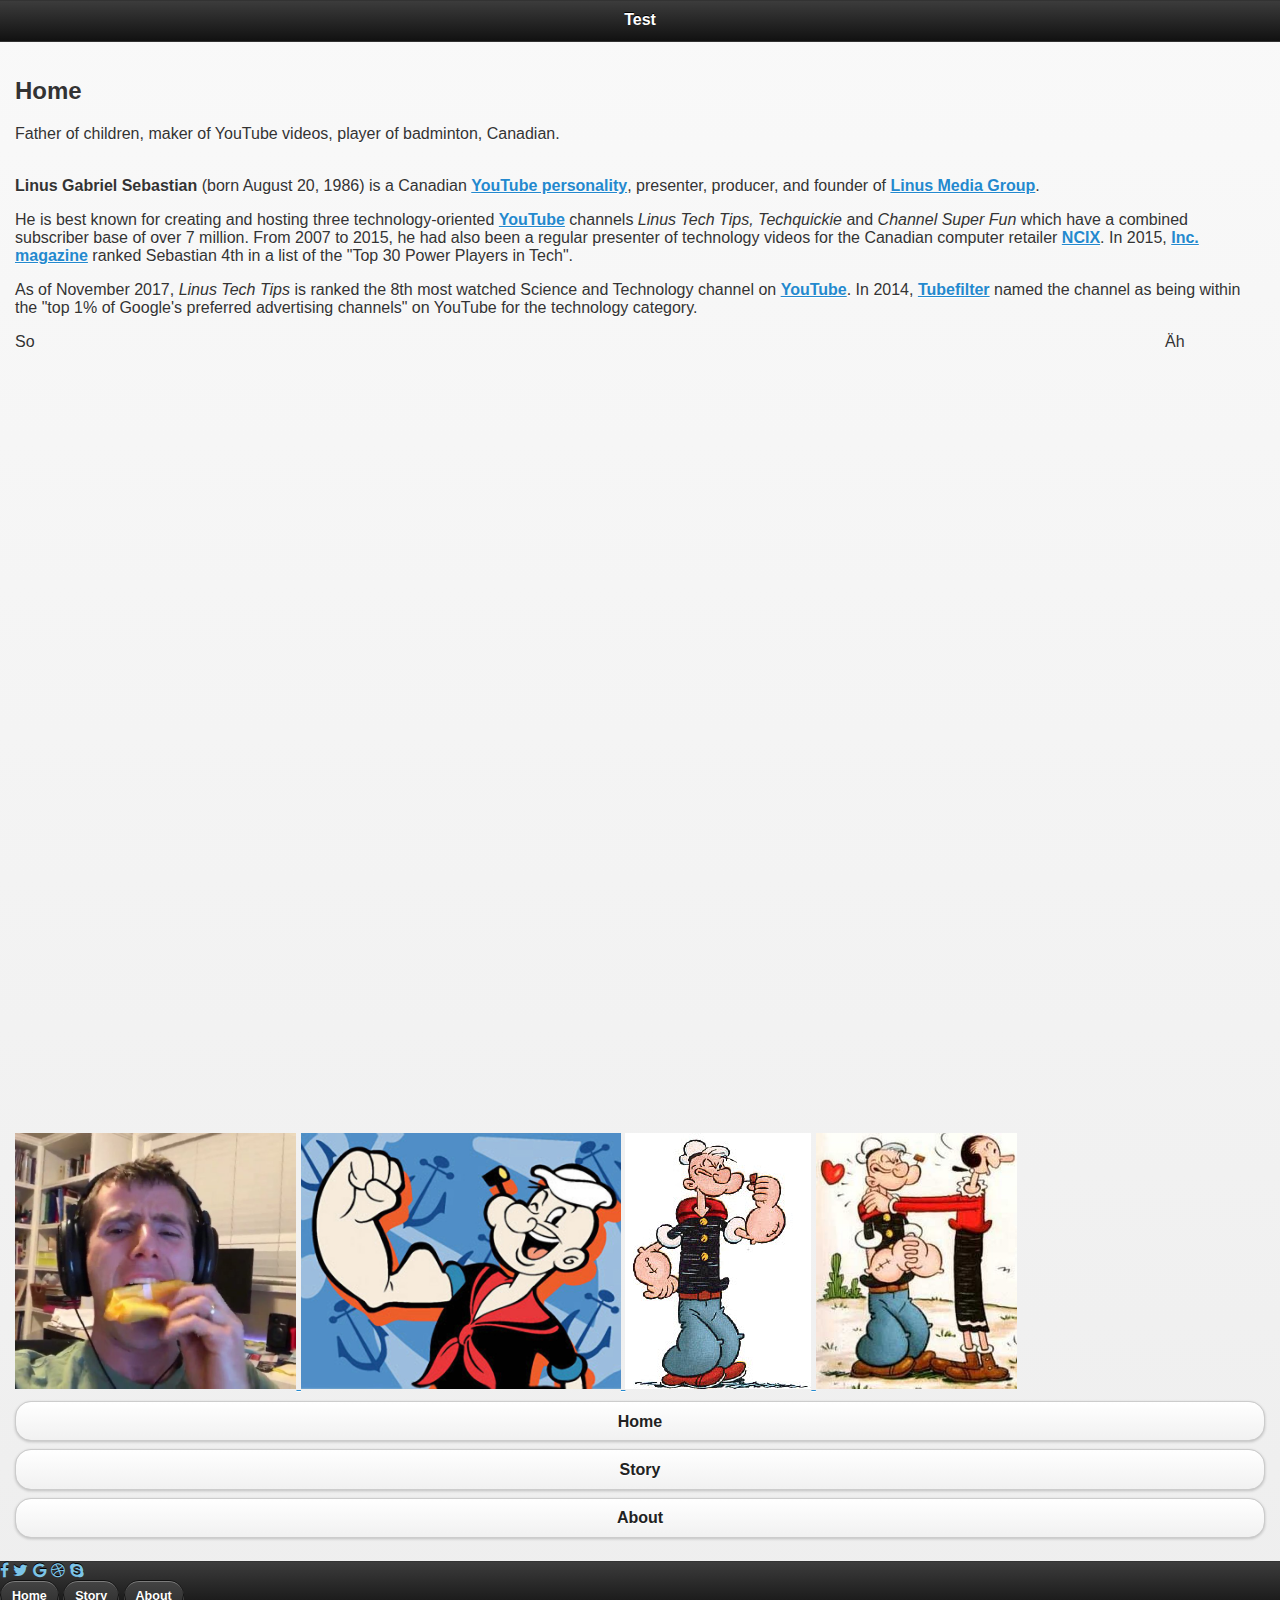
<file: AbgabenjQueryMobile/Übung_jQueryMobile/index.html>
<!DOCTYPE html>
<html>
	<head>
		<meta charset="utf-8">
		<meta name="viewport" content="width= device-width, initial-scale=1">
		
		<link type="text/css" rel="stylesheet" href="static/css/jquery.mobile-1.3.1.min.css">
		<link type="text/css" rel="stylesheet" href="static/css/fontAwesome.css">
		<link type="text/css" rel="stylesheet" href="static/css/materialicons.css">
		<link type="text/css" rel="stylesheet" href="static/css/myStyle.css">
		
		<title>Seitentitel</title>
	</head>
	<body>
		<div data-role="page" id="seite1">
			<div data-role="header">
				<h1>Test</h1>
			</div>
			<div data-role="content">
				<h2>Home</h2>
				Father of children, maker of YouTube videos, player of badminton, Canadian.
				<br>
				<br>
				<p>
					<b>Linus Gabriel Sebastian</b> (born August 20, 1986) is a Canadian <a href="https://en.wikipedia.org/wiki/List_of_YouTubers" title="List of YouTubers">YouTube personality</a>, presenter, producer, and founder of <a href="https://en.wikipedia.org/wiki/Linus_Media_Group" class="mw-redirect" title="Linus Media Group">Linus Media Group</a>.
				</p>
				<p>
					He is best known for creating and hosting three technology-oriented <a href="https://en.wikipedia.org/wiki/YouTube" title="YouTube">YouTube</a> channels <i>Linus Tech Tips,</i> <i>Techquickie</i> and <i>Channel Super Fun</i> which have a combined subscriber base of over 7 million. From 2007 to 2015, he had also been a regular presenter of technology videos for the Canadian computer retailer <a href="https://en.wikipedia.org/wiki/NCIX" title="NCIX">NCIX</a>. In 2015, <a href="https://en.wikipedia.org/wiki/Inc._magazine" class="mw-redirect" title="Inc. magazine">Inc. magazine</a> ranked Sebastian 4th in a list of the "Top 30 Power Players in Tech".
				</p>
				<p>
					As of November 2017, <i>Linus Tech Tips</i> is ranked the 8th most watched Science and Technology channel on <a href="https://en.wikipedia.org/wiki/YouTube" title="YouTube">YouTube</a>. In 2014, <a href="https://en.wikipedia.org/wiki/Tubefilter" title="Tubefilter">Tubefilter</a> named the channel as being within the "top 1% of Google's preferred advertising channels" on YouTube for the technology category.
				</p>
				
				<div id="inhalte">
					<div id="inhalt1">
						So
					</div>
					<div id="inhalt2">
						Äh
					</div>
				</div>	
				
				<div id="ajax_aufruf">Seite wird geladen</div>
				
				<a type="button" href="#seite1">Home</a>
				<a type="button" href="#seite2">Story</a>
				<a type="button" href="#seite3">About</a>
			</div>
			<div data-role="footer">
				<div class="social-btns">
					<a class="btn facebook" href="#"><i class="fa fa-facebook"></i></a>
					<a class="btn twitter" href="#"><i class="fa fa-twitter"></i></a>
					<a class="btn google" href="#"><i class="fa fa-google"></i></a>
					<a class="btn dribbble" href="#"><i class="fa fa-dribbble"></i></a>
					<a class="btn skype" href="#"><i class="fa fa-skype"></i></a>
				</div>
				<a type="button" href="#seite1">Home</a>
				<a type="button" href="#seite2">Story</a>
				<a type="button" href="#seite3">About</a>
			</div>
		</div>
		<div data-role="content" id="seite2">
			<div data-role="header">
				<h1>Test 2</h1>
			</div>
			<div data-role="content">
				<h2>Story</h2>
				Father of children, maker of YouTube videos, player of badminton, Canadian.
				<br>
				<br>
				<p>
					<b>Linus Gabriel Sebastian</b> (born August 20, 1986) is a Canadian <a href="https://en.wikipedia.org/wiki/List_of_YouTubers" title="List of YouTubers">YouTube personality</a>, presenter, producer, and founder of <a href="https://en.wikipedia.org/wiki/Linus_Media_Group" class="mw-redirect" title="Linus Media Group">Linus Media Group</a>.
				</p>
				<p>
					He is best known for creating and hosting three technology-oriented <a href="https://en.wikipedia.org/wiki/YouTube" title="YouTube">YouTube</a> channels <i>Linus Tech Tips,</i> <i>Techquickie</i> and <i>Channel Super Fun</i> which have a combined subscriber base of over 7 million. From 2007 to 2015, he had also been a regular presenter of technology videos for the Canadian computer retailer <a href="https://en.wikipedia.org/wiki/NCIX" title="NCIX">NCIX</a>. In 2015, <a href="https://en.wikipedia.org/wiki/Inc._magazine" class="mw-redirect" title="Inc. magazine">Inc. magazine</a> ranked Sebastian 4th in a list of the "Top 30 Power Players in Tech".
				</p>
				<p>
					As of November 2017, <i>Linus Tech Tips</i> is ranked the 8th most watched Science and Technology channel on <a href="https://en.wikipedia.org/wiki/YouTube" title="YouTube">YouTube</a>. In 2014, <a href="https://en.wikipedia.org/wiki/Tubefilter" title="Tubefilter">Tubefilter</a> named the channel as being within the "top 1% of Google's preferred advertising channels" on YouTube for the technology category.
				</p>
				
				<a type="button" href="#seite1">Home</a>
				<a type="button" href="#seite2">Story</a>
				<a type="button" href="#seite3">About</a>
			</div>
			<div data-role="footer">
				<div class="social-btns">
					<a class="btn facebook" href="#"><i class="fa fa-facebook"></i></a>
					<a class="btn twitter" href="#"><i class="fa fa-twitter"></i></a>
					<a class="btn google" href="#"><i class="fa fa-google"></i></a>
					<a class="btn dribbble" href="#"><i class="fa fa-dribbble"></i></a>
					<a class="btn skype" href="#"><i class="fa fa-skype"></i></a>
				</div>
			</div>
		</div>
		<div data-role="content" id="seite3">
			<div data-role="header">
				<h1>Test 3</h1>
			</div>
			<div data-role="content">
				<h2>About</h2>
				Father of children, maker of YouTube videos, player of badminton, Canadian.
				<br>
				<br>
				<p>
					<b>Linus Gabriel Sebastian</b> (born August 20, 1986) is a Canadian <a href="https://en.wikipedia.org/wiki/List_of_YouTubers" title="List of YouTubers">YouTube personality</a>, presenter, producer, and founder of <a href="https://en.wikipedia.org/wiki/Linus_Media_Group" class="mw-redirect" title="Linus Media Group">Linus Media Group</a>.
				</p>
				<p>
					He is best known for creating and hosting three technology-oriented <a href="https://en.wikipedia.org/wiki/YouTube" title="YouTube">YouTube</a> channels <i>Linus Tech Tips,</i> <i>Techquickie</i> and <i>Channel Super Fun</i> which have a combined subscriber base of over 7 million. From 2007 to 2015, he had also been a regular presenter of technology videos for the Canadian computer retailer <a href="https://en.wikipedia.org/wiki/NCIX" title="NCIX">NCIX</a>. In 2015, <a href="https://en.wikipedia.org/wiki/Inc._magazine" class="mw-redirect" title="Inc. magazine">Inc. magazine</a> ranked Sebastian 4th in a list of the "Top 30 Power Players in Tech".
				</p>
				<p>
					As of November 2017, <i>Linus Tech Tips</i> is ranked the 8th most watched Science and Technology channel on <a href="https://en.wikipedia.org/wiki/YouTube" title="YouTube">YouTube</a>. In 2014, <a href="https://en.wikipedia.org/wiki/Tubefilter" title="Tubefilter">Tubefilter</a> named the channel as being within the "top 1% of Google's preferred advertising channels" on YouTube for the technology category.
				</p>
				
				<a type="button" href="#seite1">Home</a>
				<a type="button" href="#seite2">Story</a>
				<a type="button" href="#seite3">About</a>
			</div>
			<div data-role="footer">
				<div class="social-btns">
					<a class="btn facebook" href="#"><i class="fa fa-facebook"></i></a>
					<a class="btn twitter" href="#"><i class="fa fa-twitter"></i></a>
					<a class="btn google" href="#"><i class="fa fa-google"></i></a>
					<a class="btn dribbble" href="#"><i class="fa fa-dribbble"></i></a>
					<a class="btn skype" href="#"><i class="fa fa-skype"></i></a>
				</div>
			</div>
		</div>
		
		<script type="text/javascript" charset="utf-8" src="static/js/jquery-1.9.1.min.js"></script>
		<script type="text/javascript" charset="utf-8" src="static/js/myScript.js"></script>
		<script type="text/javascript" charset="utf-8" src="static/js/jquery.mobile-1.3.1.min.js"></script>
		
	</body>
	
</html>
</file>
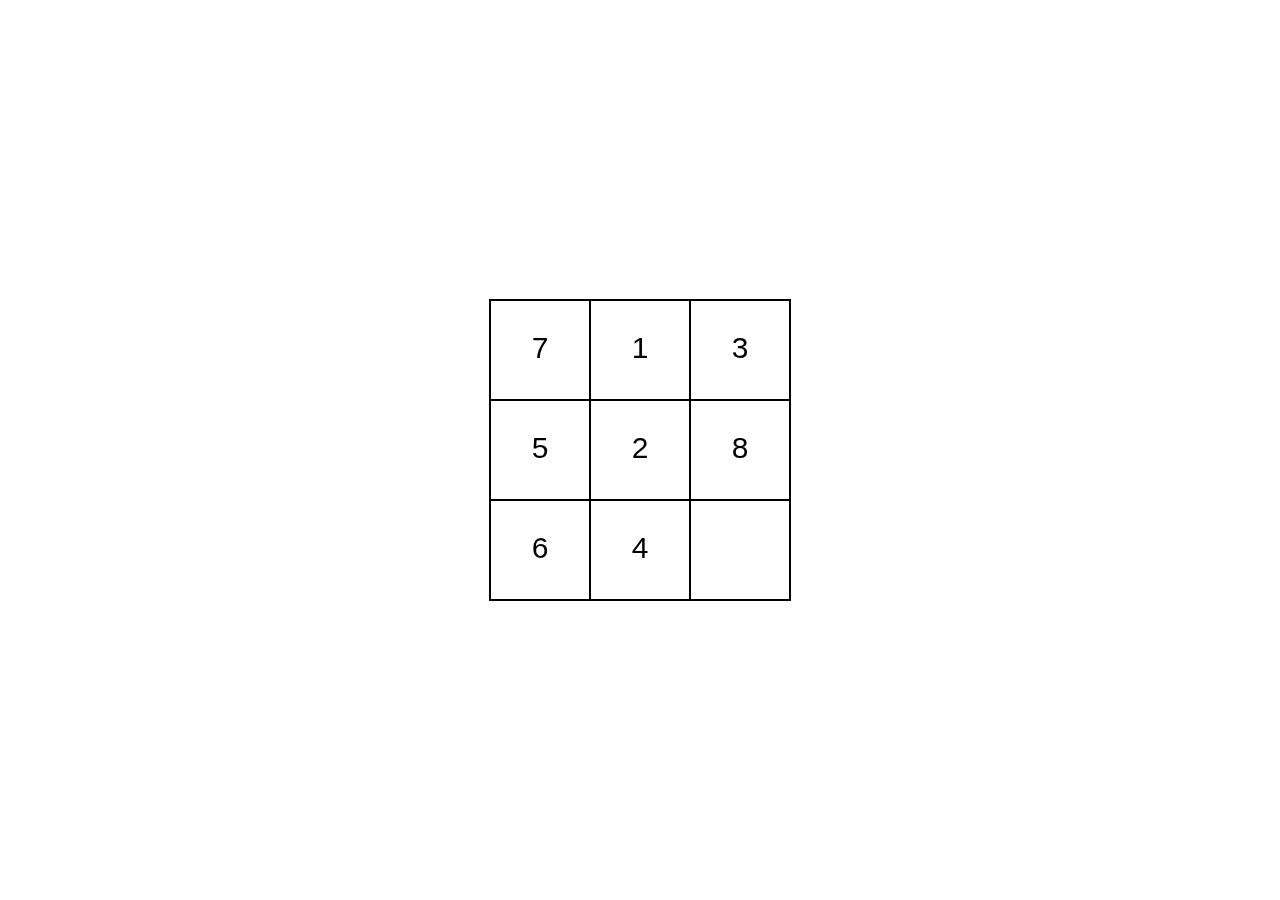
<file: AbgabenJS/Übung_01/index.html>
<html xmlns="http://www.w3.org/1999/xhtml">
	<head>
		<meta charset="utf-8">
		<meta name="viewport" content="width=device-width, initial-scale=1">
		<meta http-equiv="X-UA-Compatible" content="IE=edge">
		
		<link type="text/css" rel="stylesheet" href="static/css/schiebepuzzle.css"/> <!-- Mein Stylesheet -->
		
		<title>Puzzle by Thomas Sapelza</title>
	</head>
	<body onload="loadPuzzle();"> <!-- Lädt das Puzzle wenn die Seite dargestellt wird -->
		<!-- Puzzlecontainer -->
		<div id="container"> <!-- Puzzle Container -->
		</div>
		<h1 id="solvedText"></h1> <!-- Gelöstes Puzzle Textausgabe -->
		
		<script type="text/javascript" charset="utf-8" src="static/js/schiebepuzzle.js"></script> <!-- Mein Script -->
	</body>
</html>
</file>
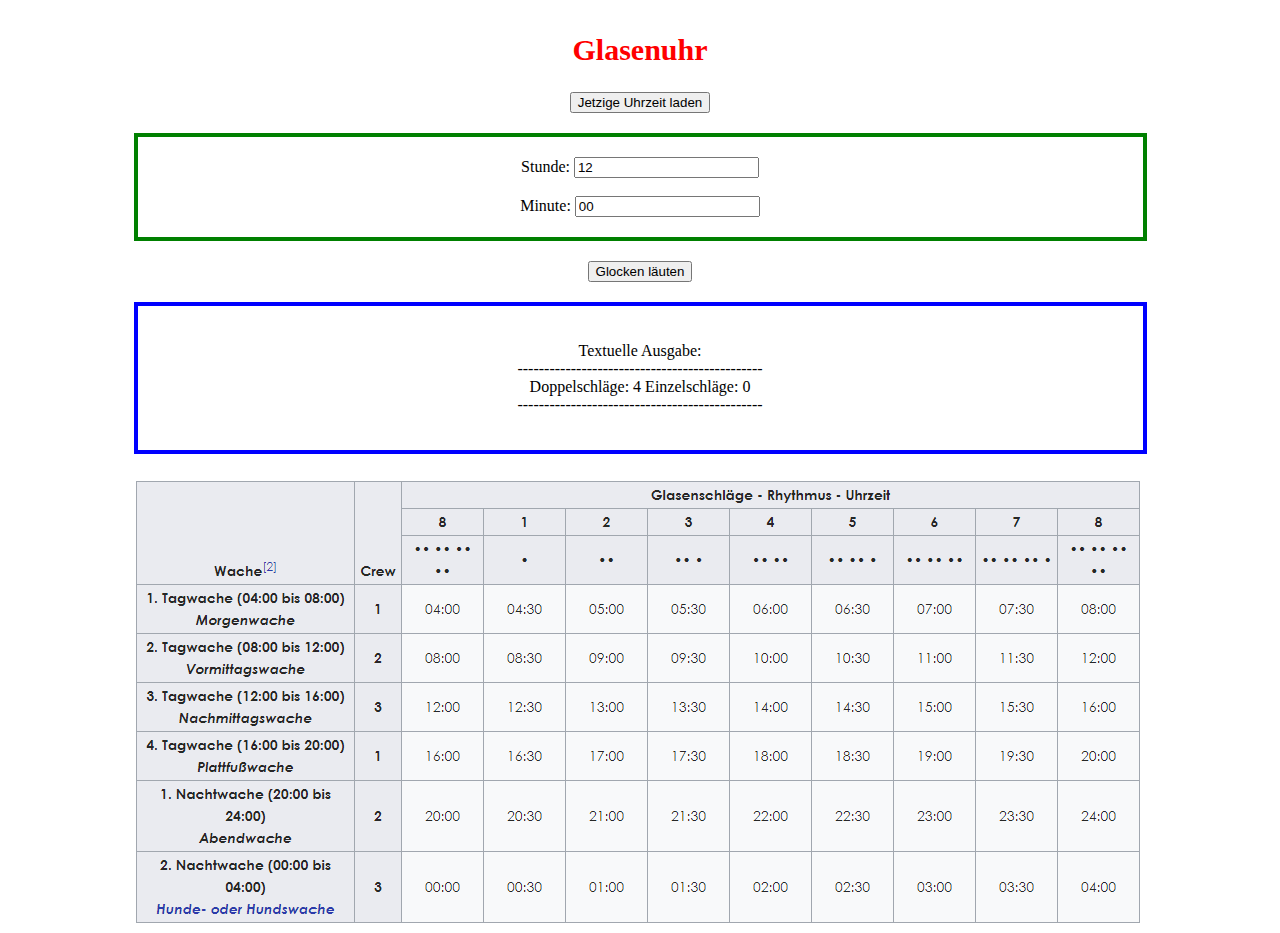
<file: AbgabenJS/Übung_02/index.html>
<!DOCTYPE html>
<html>
	<head>
		<meta charset="utf-8">
		<meta name="viewport" content="width=device-width, initial-scale=1">
		<meta http-equiv="X-UA-Compatible" content="IE=edge">
		
		<link type="text/css" rel="stylesheet" href="static/css/style.css"/> <!-- Mein Stylesheet -->
		
		<title>Glasenuhr by Thomas Sapelza</title>
	</head>
	<body>
		<div id="container">
			<h2>Glasenuhr</h2>
			<button id="currentTime" onclick="loadCurrentTime()">Jetzige Uhrzeit laden</button> <!-- Zeit laden button -->
			<div id="inputTimeContainer"> <!-- Uhrzeit Eingabefelder -->
				Stunde: <input type="text" id="hour" value="12" onload="getHours();"> <!-- Stunden Textfeld -->
				<br>
				<br>
				Minute: <input type="text" id="minute" value="00" onload="getHours();"> <!-- Minuten Textfeld -->
			</div>
			<button id="bellClock" onclick="bellClock()">Glocken läuten</button> <!-- Glocken läuten button -->
			<div id="textOutputContainer"> <!-- Textuelle Ausgabe -->
				<p id="textOutput">Textuelle Ausgabe:
				<br>----------------------------------------------<br>
				Doppelschläge: 4 Einzelschläge: 0
				<br>----------------------------------------------
				</p>
			</div>
			<img id="helpImage" src="static/img/help.PNG" alt="Wikipedia Bild - Glasenuhr"> <!-- Bild von Wikipedia als Hilfe -->
		</div>
		
		<script src="static/js/script.js"></script> <!-- Mein Script -->
	</body>
</html>
</file>
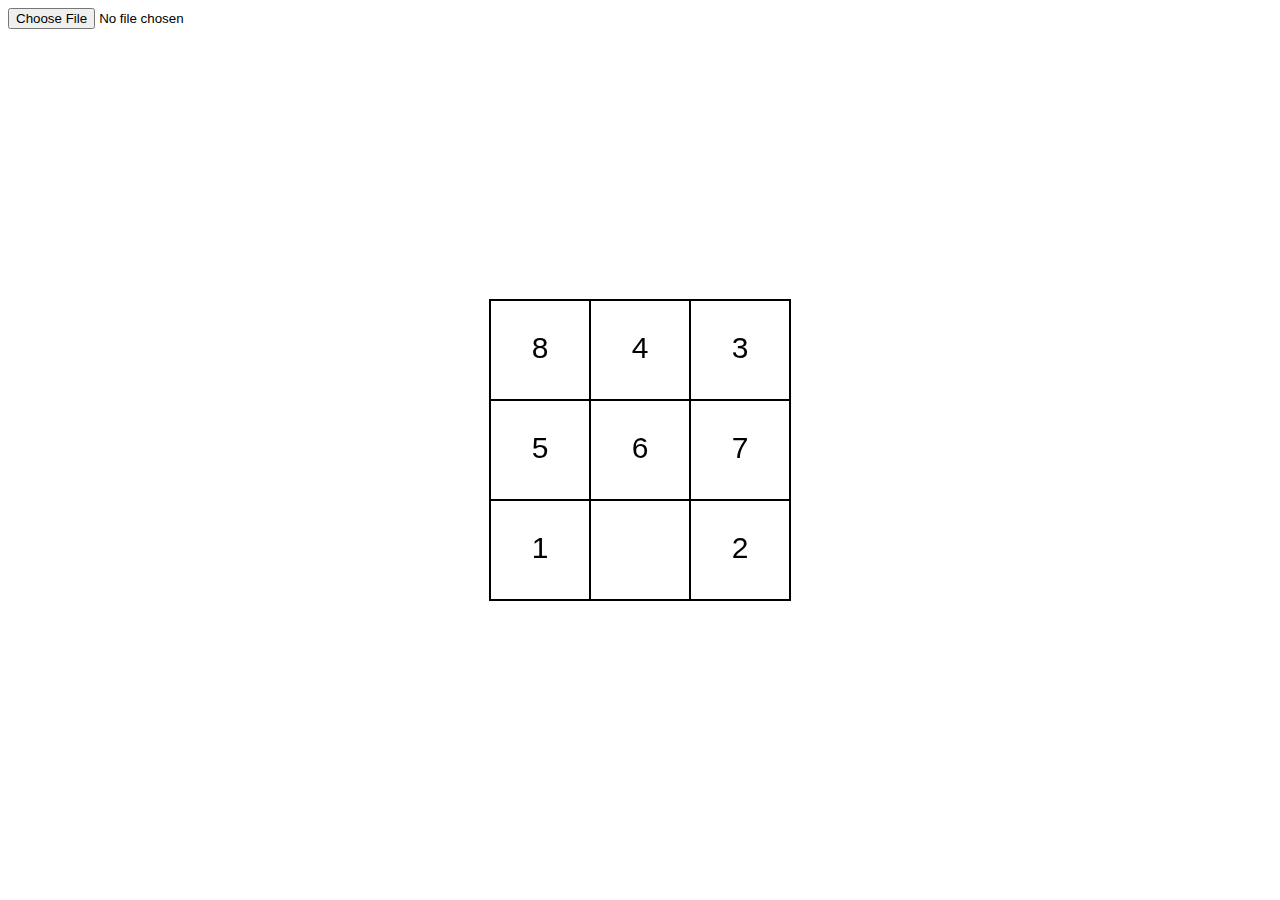
<file: AbgabenJS/Aufgabe_01/puzzle.html>
<html xmlns="http://www.w3.org/1999/xhtml">
	<head>
		<meta charset="utf-8">
		<meta name="viewport" content="width=device-width, initial-scale=1">
		<meta http-equiv="X-UA-Compatible" content="IE=edge">
		
		<link type="text/css" rel="stylesheet" href="static/css/schiebepuzzle.css"/>
        
		<title>Puzzle by Thomas Sapelza</title>
	</head>
	<body onload="loadPuzzle();">
        <input type="file" name="picture" id="selectedPicture"> 
		<div id="container">
		</div>
        <h1 id="solvedText"></h1>
        
        <script type="text/javascript" charset="utf-8" src="static/js/schiebepuzzle.js"></script> <!-- Mein script -->
	</body>
</html>
</file>
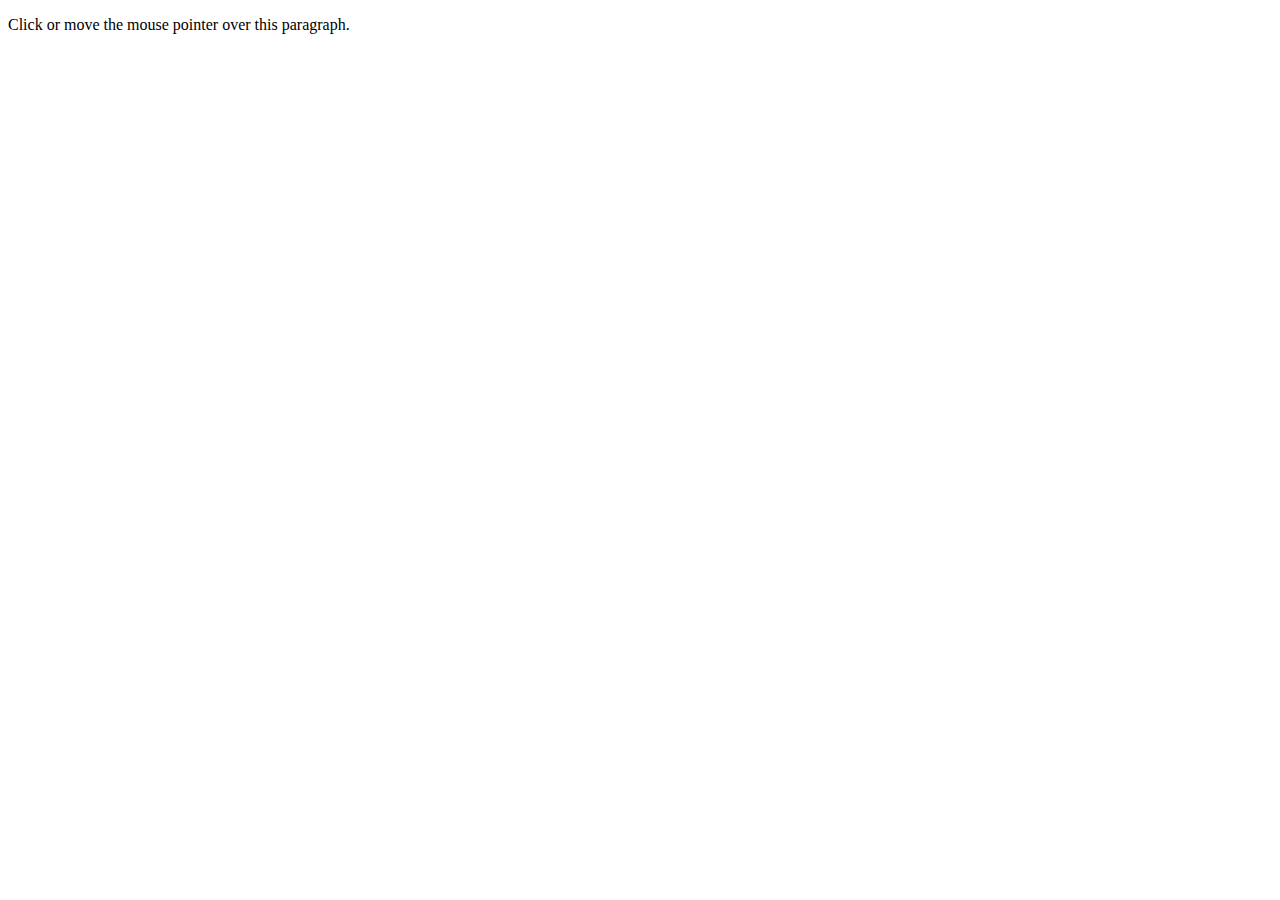
<file: AbgabenjQuery/Auftrag/Bsp/event.html>
<!DOCTYPE html>
<html>
<head>
<script src="https://ajax.googleapis.com/ajax/libs/jquery/3.2.1/jquery.min.js"></script>
<script>
$(document).ready(function(){
    $("p").on({
        mouseenter: function(){
            $(this).css("background-color", "lightgray");
        },  
        mouseleave: function(){
            $(this).css("background-color", "lightblue");
        }, 
        click: function(){
            $(this).css("background-color", "yellow");
        }  
    });
});
</script>
</head>
<body>

<p>Click or move the mouse pointer over this paragraph.</p>

</body>
</html>
</file>
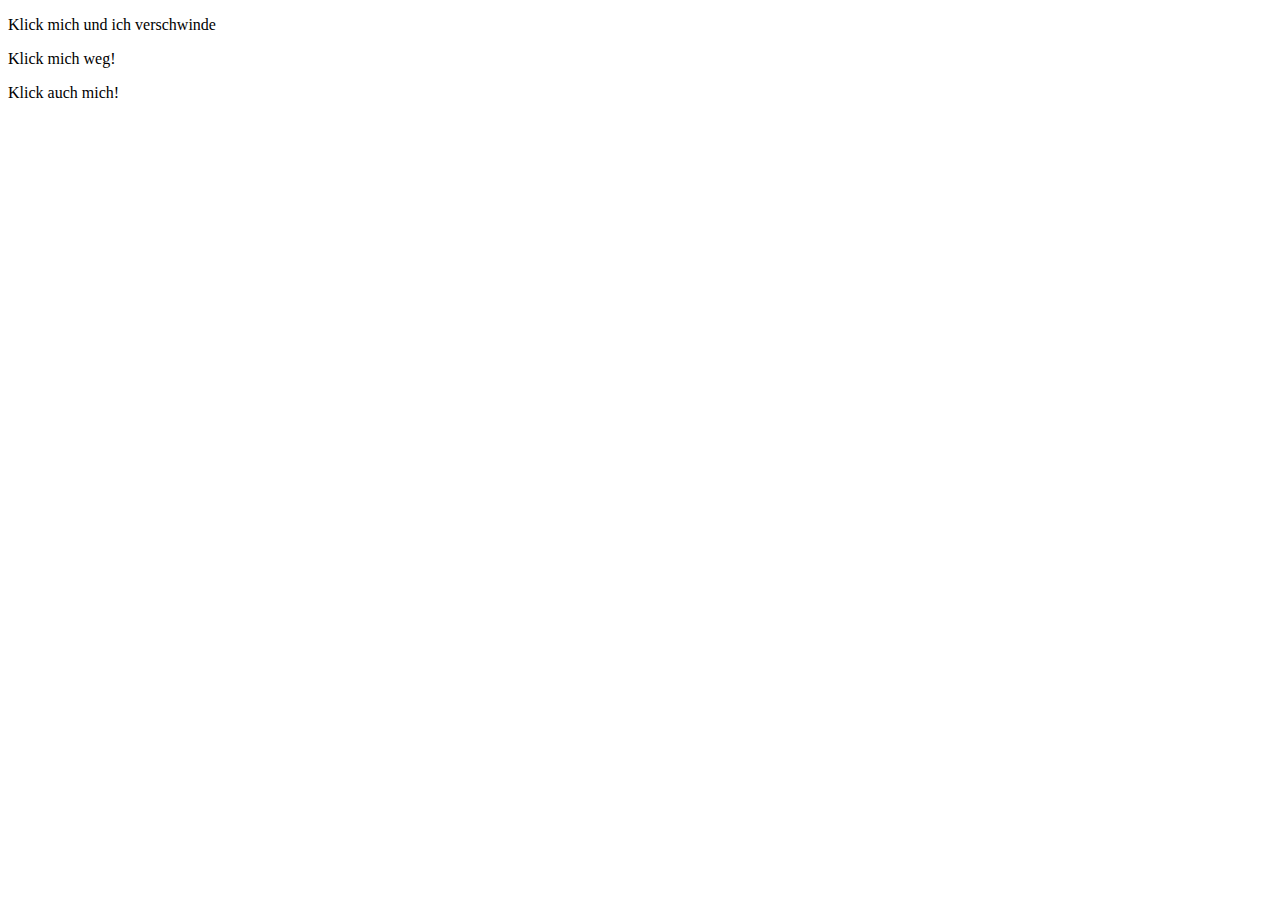
<file: AbgabenjQuery/Auftrag/Bsp/sers.html>
<!DOCTYPE html>
<html>
<head>
    <script src="https://ajax.googleapis.com/ajax/libs/jquery/3.2.1/jquery.min.js"></script>
    <script>
        $(document).ready(function(){
            $("p").click(function(){
                $(this).blur;
            });
        });
    </script>
</head>
<body>
    <p>Klick mich und ich verschwinde</p>
    <p>Klick mich weg!</p>
    <p>Klick auch mich!</p>
</body>
</html>
</file>
<file: AbgabenjQueryMobile/Übung_jQueryMobile/static/css/materialicons.css>
/* fallback */
@font-face {
  font-family: 'Material Icons';
  font-style: normal;
  font-weight: 400;
  src: url(../fonts/materialicons/v34/2fcrYFNaTjcS6g4U3t-Y5ZjZjT5FdEJ140U2DJYC3mY.woff2) format('woff2');
}

.material-icons {
  font-family: 'Material Icons';
  font-weight: normal;
  font-style: normal;
  font-size: 24px;
  line-height: 1;
  letter-spacing: normal;
  text-transform: none;
  display: inline-block;
  white-space: nowrap;
  word-wrap: normal;
  direction: ltr;
  -webkit-font-feature-settings: 'liga';
  -webkit-font-smoothing: antialiased;
}
</file>
<file: AbgabenjQueryMobile/Übung_jQueryMobile/static/css/myStyle.css>
html {
	width: 100%;
	height: 100%;
}

@media screen and (min-width: 400px){
    #inhalt1 {width: 100px; float:left}
    #inhalt2 {width: 100px; float:right}
}

#inhalte {min-height:800px}
</file>
<file: AbgabenJS/Übung_01/static/css/schiebepuzzle.css>
html {
	width: 100%;
	height: 100%;
}

canvas {
	padding: 0px;
	margin: 0px;
}

.container {
	position: absolute;
	
	/* Zentrieren */
	top: 0;
	left: 0;
	right: 0;
	bottom: 0;
	margin: auto;
	
	border: 1px solid black;
}

.puzzleTile {
	border: 1px solid black;
}
</file>
<file: AbgabenJS/Übung_02/static/css/style.css>
html {
	width: 100%;
	height: 100%;
}

#container                                                       
{
	display: table;
	margin-right: auto;
	margin-left: auto;
	text-align: center;
}

h2 {
	margin-top: 25px;
	margin-bottom: 25px;
	color: red;
	font-size: 30px;
}

#currentTime {
	margin-bottom: 20px;
}

#inputTimeContainer {
	display: block;
	padding-top: 20px;
	padding-bottom: 20px;
	border: 4px solid green;
}

#bellClock {
	margin-top: 20px;
	margin-bottom: 20px;
}

#textOutputContainer {
	display: block;
	padding-top: 20px;
	padding-bottom: 20px;
	border: 4px solid blue;
}

#helpImage {
	margin-top: 25px;
}
</file>
<file: AbgabenJS/Aufgabe_01/static/css/schiebepuzzle.css>
html {
	width: 100%;
	height: 100%;
}

canvas {
	padding: 0px;
	margin: 0px;
}

.container {
	position: absolute;
	
	/* Zentrieren */
	top: 0;
	left: 0;
	right: 0;
	bottom: 0;
	margin: auto;
	
	border: 1px solid black;
}

.puzzleTile {
	border: 1px solid black;
}
</file>
